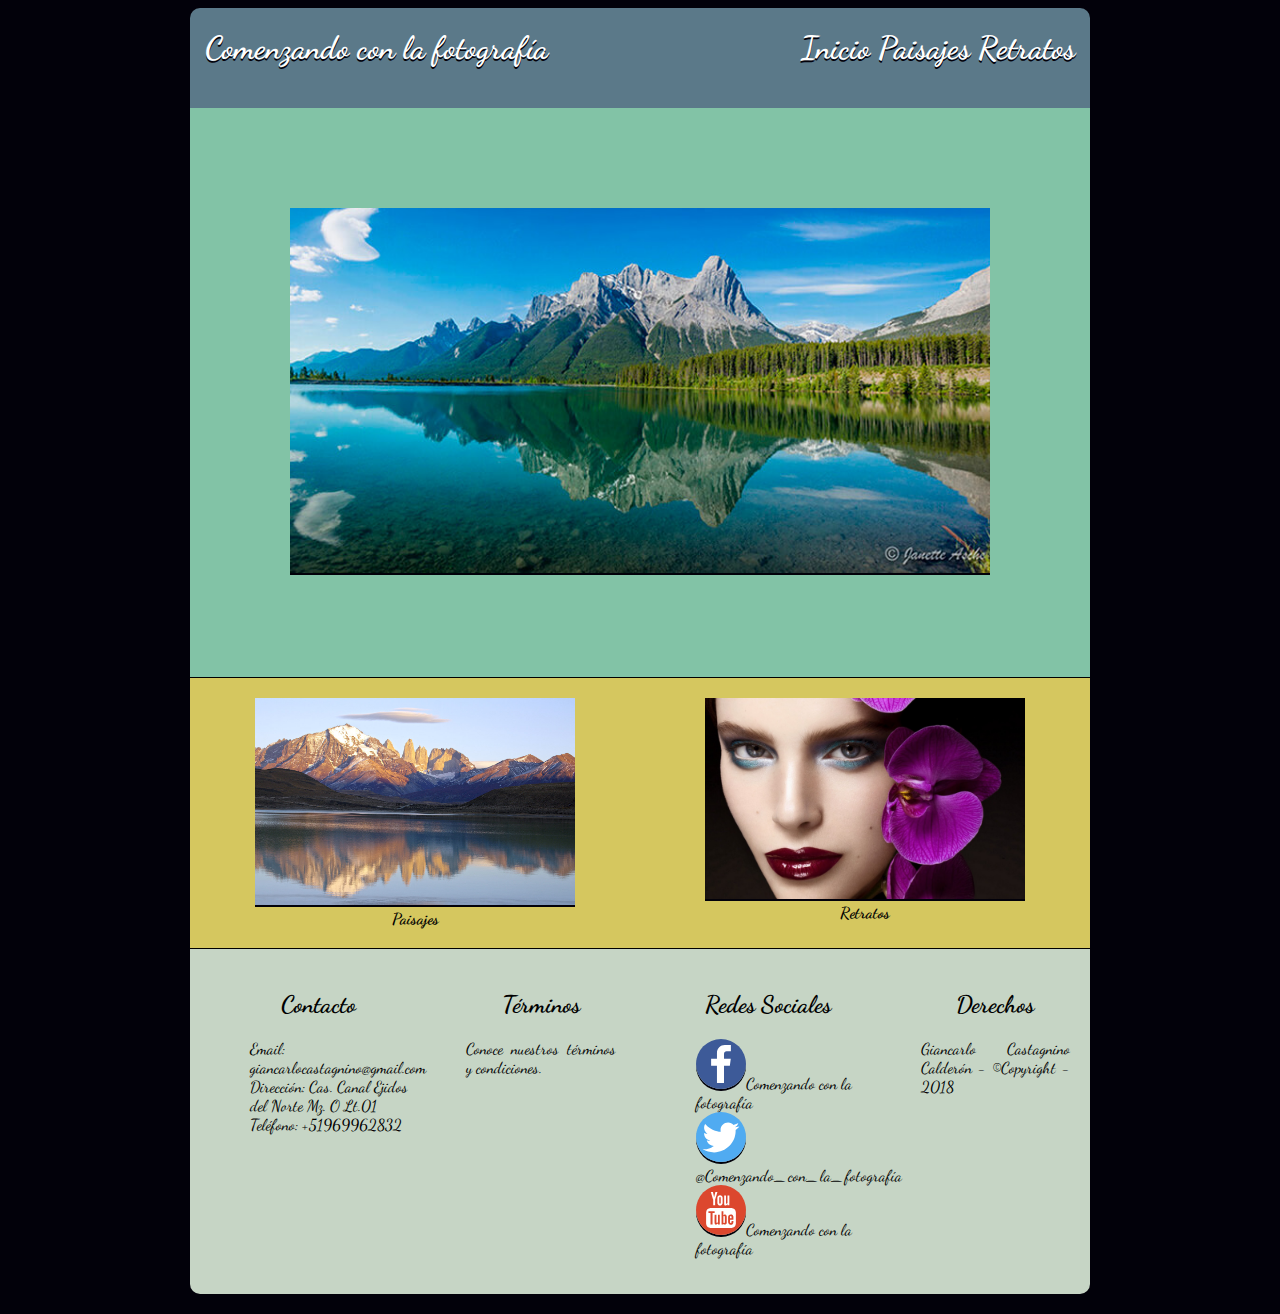
<file: CSS_EvaluacionFinal/index.html>
<!DOCTYPE html>
<html lang="en" dir="ltr">
  <head>
    <meta charset="utf-8">
    <meta name="viewport" content="initial-scale=1.0, width=device-width, user-scalable=no maximum-scale=1.0, minimum-scale=1.0">
    <title>Photo Begin</title>
    <link rel="stylesheet" href="css/estilos.css">
    <link href="https://fonts.googleapis.com/css?family=Dancing+Script" rel="stylesheet" type="text/css">
  </head>
  <body>
    <div id="contenido">
      <header>
       <h1 class="banner1">Comenzando con la fotografía</h1>
      <h1 class="banner2">
        <a href="../index.html">Inicio</a>
        <a href="html/paisajes.html">Paisajes</a>
        <a href="html/retratos.html">Retratos</a>
      </h1>
    </header>
    <section id="bloque">
      <section id="principal">
      <div class="fotoprincipal">
      <picture>
        <source media="(max-width:320px)" srcset="img/fotoprincipal.jpg">
        <source media="(max-width:768px)" srcset="img/fotoprincipal.jpg">
        <source media="(max-width:800px)" srcset="img/fotoprincipal.jpg">
        <source media="(min-width:900px)" srcset="img/fotoprincipal.jpg">
        <img src="img/fotoprincipal.jpg" width="720px">
      </picture>
    </div>
    </section>
    <section id="secundario">
      <div class="contenedor">
        <div class="paisaje">
      <picture>
        <source media="(max-width:320px)" srcset="img/paisaje.jpg">
        <source media="(max-width:768px)" srcset="img/paisaje.jpg">
        <source media="(max-width:800px)" srcset="img/paisaje.jpg">
        <source media="(min-width:900px)" srcset="img/paisaje.jpg">
        <img src="img/paisaje.jpg" width="320px">
        <figcaption><a href="html/paisajes.html"><strong>Paisajes</strong></a></figcaption>
      </picture>
    </div>
    <div class="retrato">
      <picture>
        <source media="(max-width:320px)" srcset="img/retrato.jpg">
        <source media="(max-width:768px)" srcset="img/retrato.jpg">
        <source media="(max-width:800px)" srcset="img/retrato.jpg">
        <source media="(min-width:900px)" srcset="img/retrato.jpg">
        <img src="img/retrato.jpg" width="320px">
        <figcaption><a href="html/retratos.html"><strong>Retratos</strong></a></figcaption>
      </picture>
    </div>
  </div>
    </section>
    </section>
    <footer id="bloque">
      <div class="contenedor">
      <div id="caja1">
        <h2>Contacto</h2>
          <ul>
            <li>Email: giancarlocastagnino@gmail.com</li>
            <li>Dirección: Cas. Canal Ejidos del Norte Mz. O Lt.01</li>
            <li>Teléfono: +51969962832</li>
          </ul>
      </div>
      <div id="caja2">
        <h2>Términos</h2>
         <p>Conoce nuestros términos y condiciones.</p>
      </div>
      <div id="caja3">
        <h2>Redes Sociales</h2>
          <ul>
            <li><a href="http://facebook.com"><img src="iconos/facebook.svg" alt="Facebook" width="50px" height="50px">Comenzando con la fotografía</a></li>
            <li><a href="http://twitter.com"><img src="iconos/twitter.svg" alt="Twitter" width="50px" height="50px">@Comenzando_con_la_fotografía</a></li>
            <li><a href="http://youtube.com"><img src="iconos/youtube.svg" alt="Youtube" width="50px" height="50px">Comenzando con la fotografía</a></li>
          </ul>
      </div>
      <div id="caja4">
        <h2>Derechos</h2>
        <p>Giancarlo Castagnino Calderón - ©Copyright - 2018</p>
      </div>
    </div>
    </footer>
    </div>
  </body>
</html>
</file>
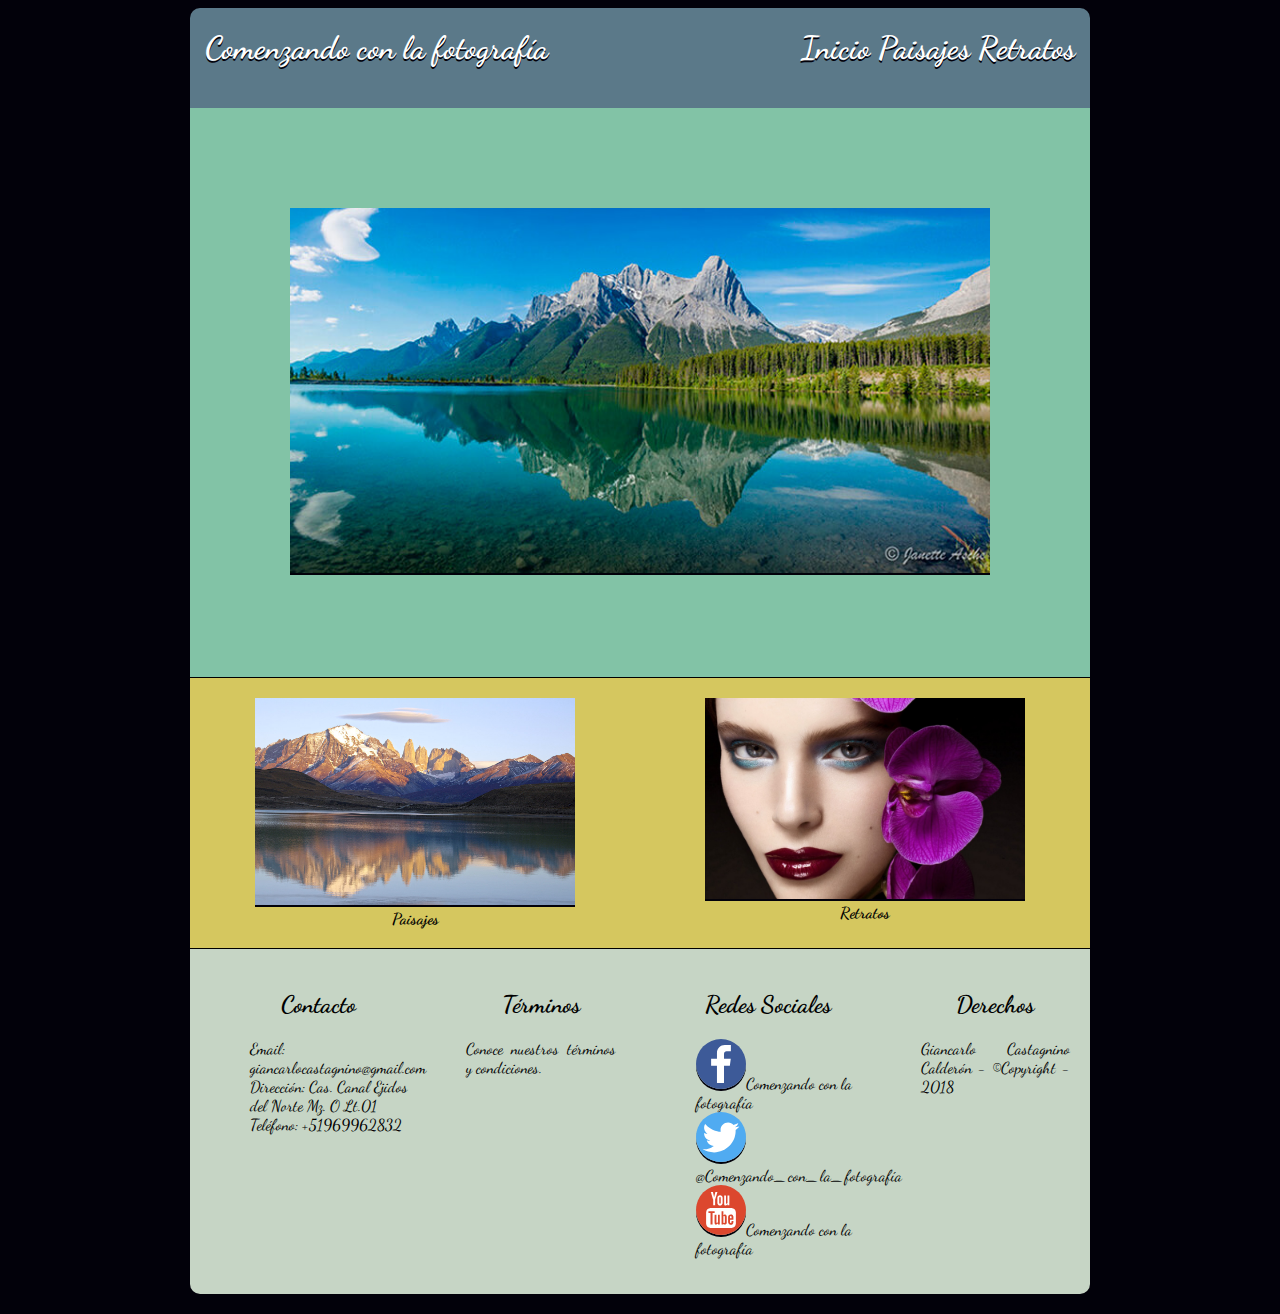
<file: CSS_EvaluacionFinal/html/index.html>
<!DOCTYPE html>
<html lang="en" dir="ltr">
  <head>
    <meta charset="utf-8">
    <meta name="viewport" content="initial-scale=1.0, width=device-width, user-scalable=no maximum-scale=1.0, minimum-scale=1.0">
    <title>Photo Begin</title>
    <link rel="stylesheet" href="css/estilos.css">
    <link href="https://fonts.googleapis.com/css?family=Dancing+Script" rel="stylesheet" type="text/css">
  </head>
  <body>
    <div id="contenido">
      <header>
       <h1 class="banner1">Comenzando con la fotografía</h1>
      <h1 class="banner2">
        <a href="../index.html">Inicio</a>
        <a href="../paisajes.html">Paisajes</a>
        <a href="../retratos.html">Retratos</a>
      </h1>
    </header>
    <section id="bloque">
      <section id="principal">
      <div class="fotoprincipal">
      <picture>
        <source media="(max-width:320px)" srcset="img/fotoprincipal.jpg">
        <source media="(max-width:768px)" srcset="img/fotoprincipal.jpg">
        <source media="(max-width:800px)" srcset="img/fotoprincipal.jpg">
        <source media="(min-width:900px)" srcset="img/fotoprincipal.jpg">
        <img src="img/fotoprincipal.jpg" width="720px">
      </picture>
    </div>
    </section>
    <section id="secundario">
      <div class="contenedor">
        <div class="paisaje">
      <picture>
        <source media="(max-width:320px)" srcset="img/paisaje.jpg">
        <source media="(max-width:768px)" srcset="img/paisaje.jpg">
        <source media="(max-width:800px)" srcset="img/paisaje.jpg">
        <source media="(min-width:900px)" srcset="img/paisaje.jpg">
        <img src="img/paisaje.jpg" width="320px">
        <figcaption><a href="html/paisajes.html"><strong>Paisajes</strong></a></figcaption>
      </picture>
    </div>
    <div class="retrato">
      <picture>
        <source media="(max-width:320px)" srcset="img/retrato.jpg">
        <source media="(max-width:768px)" srcset="img/retrato.jpg">
        <source media="(max-width:800px)" srcset="img/retrato.jpg">
        <source media="(min-width:900px)" srcset="img/retrato.jpg">
        <img src="img/retrato.jpg" width="320px">
        <figcaption><a href="html/retratos.html"><strong>Retratos</strong></a></figcaption>
      </picture>
    </div>
  </div>
    </section>
    </section>
    <footer id="bloque">
      <div class="contenedor">
      <div id="caja1">
        <h2>Contacto</h2>
          <ul>
            <li>Email: giancarlocastagnino@gmail.com</li>
            <li>Dirección: Cas. Canal Ejidos del Norte Mz. O Lt.01</li>
            <li>Teléfono: +51969962832</li>
          </ul>
      </div>
      <div id="caja2">
        <h2>Términos</h2>
         <p>Conoce nuestros términos y condiciones.</p>
      </div>
      <div id="caja3">
        <h2>Redes Sociales</h2>
          <ul>
            <li><a href="http://facebook.com"><img src="iconos/facebook.svg" alt="Facebook" width="50px" height="50px">Comenzando con la fotografía</a></li>
            <li><a href="http://twitter.com"><img src="iconos/twitter.svg" alt="Twitter" width="50px" height="50px">@Comenzando_con_la_fotografía</a></li>
            <li><a href="http://youtube.com"><img src="iconos/youtube.svg" alt="Youtube" width="50px" height="50px">Comenzando con la fotografía</a></li>
          </ul>
      </div>
      <div id="caja4">
        <h2>Derechos</h2>
        <p>Giancarlo Castagnino Calderón - ©Copyright - 2018</p>
      </div>
    </div>
    </footer>
    </div>
  </body>
</html>
</file>
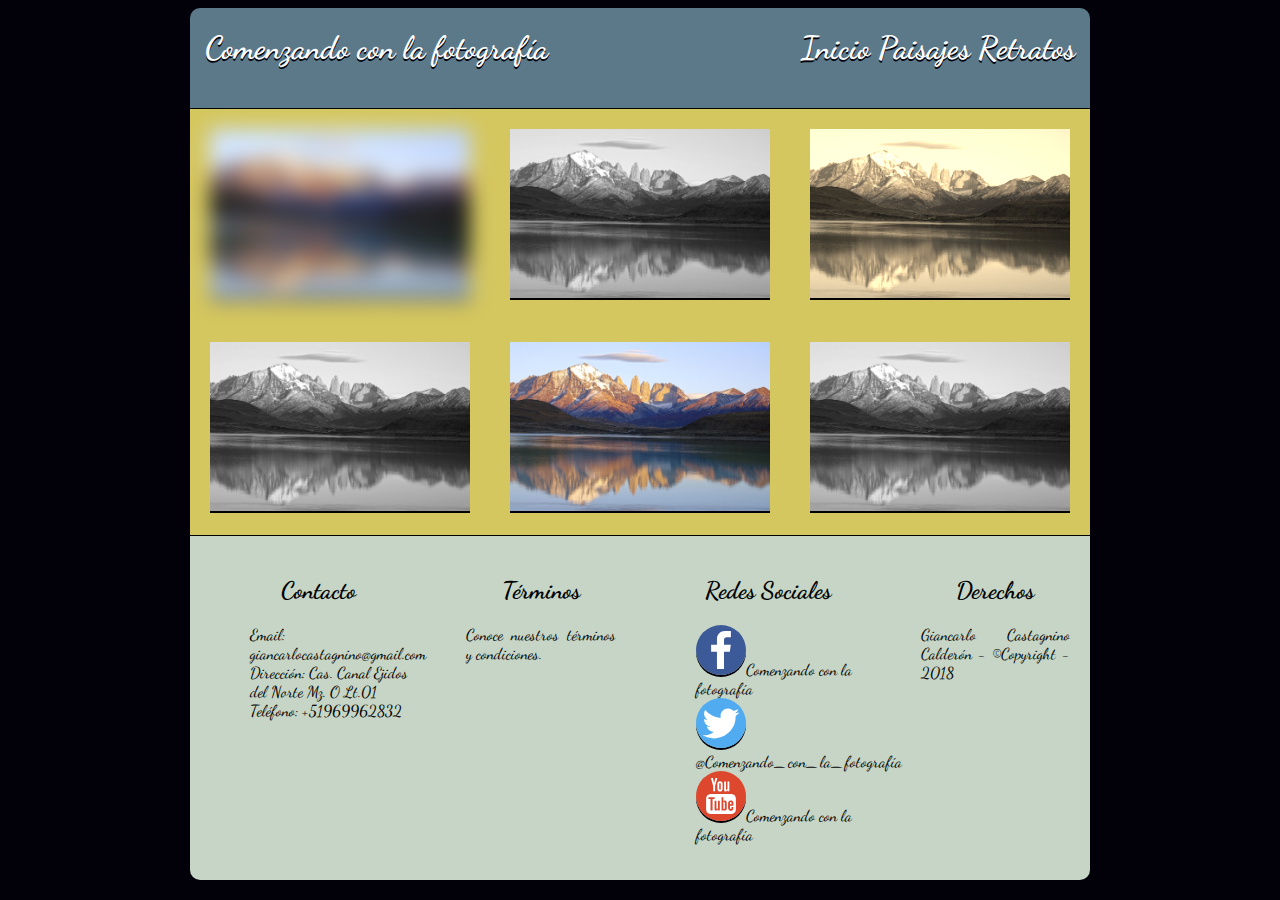
<file: CSS_EvaluacionFinal/paisajes.html>
<!DOCTYPE html>
<html lang="en" dir="ltr">
  <head>
    <meta charset="utf-8">
    <meta name="viewport" content="initial-scale=1.0, width=device-width, user-scalable=no maximum-scale=1.0, minimum-scale=1.0">
    <title>Photo Begin</title>
    <link rel="stylesheet" href="css/estilospaisajes.css">
    <link href="https://fonts.googleapis.com/css?family=Dancing+Script" rel="stylesheet" type="text/css">
  </head>
  <body>
    <div id="contenido">
      <header>
       <h1 class="banner1">Comenzando con la fotografía</h1>
      <h1 class="banner2">
        <a href="html/index.html">Inicio</a>
        <a href="html/paisajes.html">Paisajes</a>
        <a href="html/retratos.html">Retratos</a>
      </h1>
    </header>
    <section id="bloque">
    <section id="secundario">
      <div class="contenedor1">
        <div class="paisaje1">
      <picture class="imagen1">
        <source media="(max-width:320px)" srcset="img/paisaje.jpg">
        <source media="(max-width:768px)" srcset="img/paisaje.jpg">
        <source media="(max-width:800px)" srcset="img/paisaje.jpg">
        <source media="(min-width:900px)" srcset="img/paisaje.jpg">
        <img src="img/paisaje.jpg" width="320px">
            </picture>
    </div>
    <div class="paisaje2">
  <picture class="imagen2">
    <source media="(max-width:320px)" srcset="img/paisaje.jpg">
    <source media="(max-width:768px)" srcset="img/paisaje.jpg">
    <source media="(max-width:800px)" srcset="img/paisaje.jpg">
    <source media="(min-width:900px)" srcset="img/paisaje.jpg">
    <img src="img/paisaje.jpg" width="320px">
  </picture>
</div>
    <div class="paisaje3">
  <picture class="imagen3">
    <source media="(max-width:320px)" srcset="img/paisaje.jpg">
    <source media="(max-width:768px)" srcset="img/paisaje.jpg">
    <source media="(max-width:800px)" srcset="img/paisaje.jpg">
    <source media="(min-width:900px)" srcset="img/paisaje.jpg">
    <img src="img/paisaje.jpg" width="320px">
  </picture>
</div>
</div>
<div class="contenedor2">
   <div class="paisaje4">
  <picture class="imagen4">
    <source media="(max-width:320px)" srcset="img/paisaje.jpg">
    <source media="(max-width:768px)" srcset="img/paisaje.jpg">
    <source media="(max-width:800px)" srcset="img/paisaje.jpg">
    <source media="(min-width:900px)" srcset="img/paisaje.jpg">
    <img src="img/paisaje.jpg" width="320px">
  </picture>
</div>
  <div class="paisaje5">
  <picture class="imagen5">
    <source media="(max-width:320px)" srcset="img/paisaje.jpg">
    <source media="(max-width:768px)" srcset="img/paisaje.jpg">
    <source media="(max-width:800px)" srcset="img/paisaje.jpg">
    <source media="(min-width:900px)" srcset="img/paisaje.jpg">
    <img src="img/paisaje.jpg" width="320px">
  </picture>
</div>
<div class="paisaje6">
  <picture class="imagen6">
    <source media="(max-width:320px)" srcset="img/paisaje.jpg">
    <source media="(max-width:768px)" srcset="img/paisaje.jpg">
    <source media="(max-width:800px)" srcset="img/paisaje.jpg">
    <source media="(min-width:900px)" srcset="img/paisaje.jpg">
    <img src="img/paisaje.jpg" width="320px">
  </picture>
</div>
  </div>
    </section>
    </section>
    <footer id="bloque">
      <div class="contenedor">
      <div id="caja1">
        <h2>Contacto</h2>
          <ul>
            <li>Email: giancarlocastagnino@gmail.com</li>
            <li>Dirección: Cas. Canal Ejidos del Norte Mz. O Lt.01</li>
            <li>Teléfono: +51969962832</li>
          </ul>
      </div>
      <div id="caja2">
        <h2>Términos</h2>
         <p>Conoce nuestros términos y condiciones.</p>
      </div>
      <div id="caja3">
        <h2>Redes Sociales</h2>
          <ul>
            <li><a href="http://facebook.com"><img src="iconos/facebook.svg" alt="Facebook" width="50px" height="50px">Comenzando con la fotografía</a></li>
            <li><a href="http://twitter.com"><img src="iconos/twitter.svg" alt="Twitter" width="50px" height="50px">@Comenzando_con_la_fotografía</a></li>
            <li><a href="http://youtube.com"><img src="iconos/youtube.svg" alt="Youtube" width="50px" height="50px">Comenzando con la fotografía</a></li>
          </ul>
      </div>
      <div id="caja4">
        <h2>Derechos</h2>
        <p>Giancarlo Castagnino Calderón - ©Copyright - 2018</p>
      </div>
    </div>
    </footer>
    </div>
  </body>
</html>
</file>
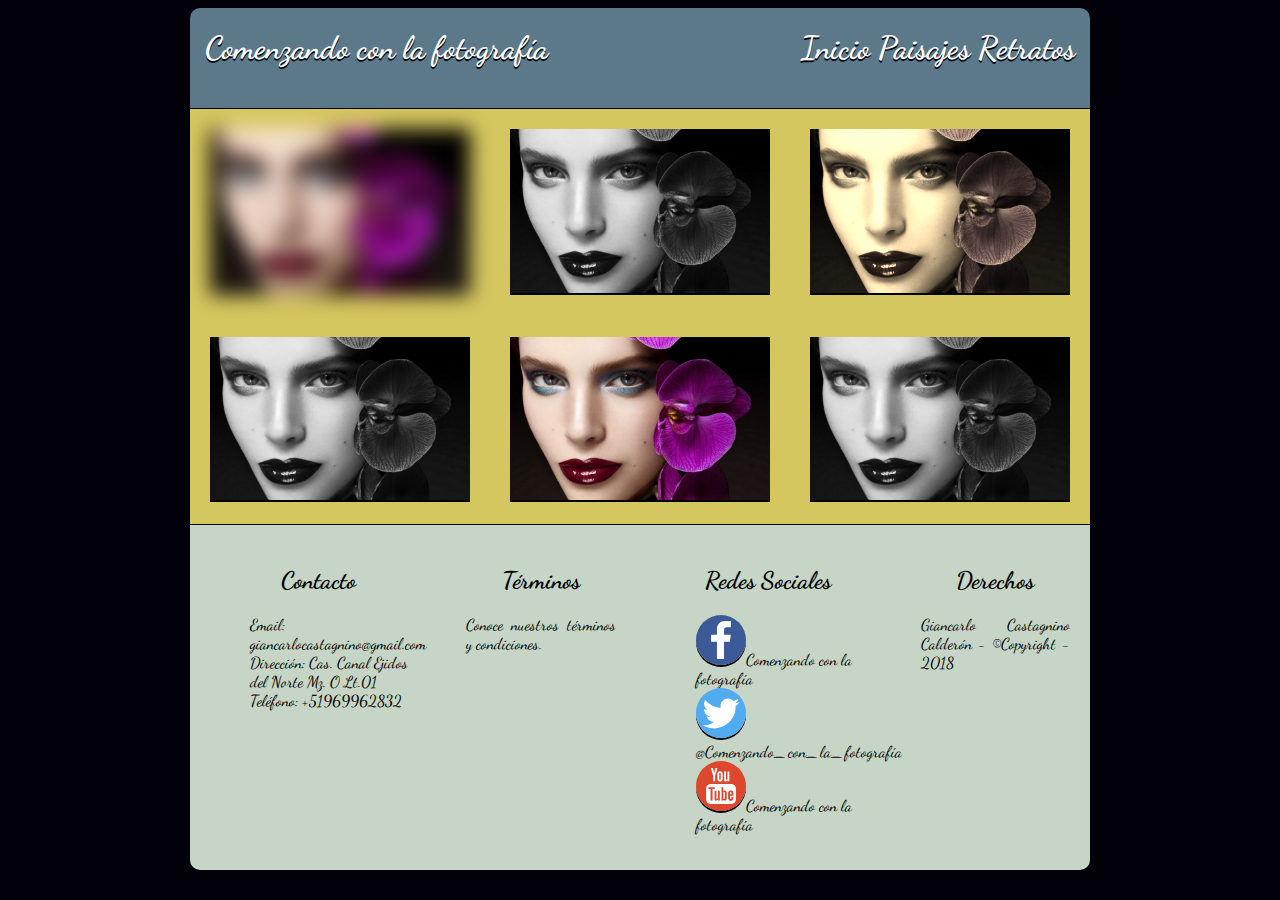
<file: CSS_EvaluacionFinal/retratos.html>
<!DOCTYPE html>
<html lang="en" dir="ltr">
  <head>
    <meta charset="utf-8">
    <meta name="viewport" content="initial-scale=1.0, width=device-width, user-scalable=no maximum-scale=1.0, minimum-scale=1.0">
    <title>Photo Begin</title>
    <link rel="stylesheet" href="css/estilosretratos.css">
    <link href="https://fonts.googleapis.com/css?family=Dancing+Script" rel="stylesheet" type="text/css">
  </head>
  <body>
    <div id="contenido">
      <header>
       <h1 class="banner1">Comenzando con la fotografía</h1>
      <h1 class="banner2">
        <a href="html/index.html">Inicio</a>
        <a href="html/paisajes.html">Paisajes</a>
        <a href="html/retratos.html">Retratos</a>
      </h1>
    </header>
    <section id="bloque">
    <section id="secundario">
      <div class="contenedor1">
    <div class="retrato1">
      <picture class="imagen1">
        <source media="(max-width:320px)" srcset="img/retrato.jpg">
        <source media="(max-width:768px)" srcset="img/retrato.jpg">
        <source media="(max-width:800px)" srcset="img/retrato.jpg">
        <source media="(min-width:900px)" srcset="img/retrato.jpg">
        <img src="img/retrato.jpg" width="320px">
      </picture>
    </div>
    <div class="retrato2">
      <picture class="imagen2">
        <source media="(max-width:320px)" srcset="img/retrato.jpg">
        <source media="(max-width:768px)" srcset="img/retrato.jpg">
        <source media="(max-width:800px)" srcset="img/retrato.jpg">
        <source media="(min-width:900px)" srcset="img/retrato.jpg">
        <img src="img/retrato.jpg" width="320px">
      </picture>
    </div>
    <div class="retrato3">
      <picture class="imagen3">
        <source media="(max-width:320px)" srcset="img/retrato.jpg">
        <source media="(max-width:768px)" srcset="img/retrato.jpg">
        <source media="(max-width:800px)" srcset="img/retrato.jpg">
        <source media="(min-width:900px)" srcset="img/retrato.jpg">
        <img src="img/retrato.jpg" width="320px">
      </picture>
    </div>
  </div>
  <div class="contenedor2">
    <div class="retrato4">
      <picture class="imagen4">
        <source media="(max-width:320px)" srcset="img/retrato.jpg">
        <source media="(max-width:768px)" srcset="img/retrato.jpg">
        <source media="(max-width:800px)" srcset="img/retrato.jpg">
        <source media="(min-width:900px)" srcset="img/retrato.jpg">
        <img src="img/retrato.jpg" width="320px">
      </picture>
    </div>
    <div class="retrato5">
      <picture class="imagen5">
        <source media="(max-width:320px)" srcset="img/retrato.jpg">
        <source media="(max-width:768px)" srcset="img/retrato.jpg">
        <source media="(max-width:800px)" srcset="img/retrato.jpg">
        <source media="(min-width:900px)" srcset="img/retrato.jpg">
        <img src="img/retrato.jpg" width="320px">
      </picture>
    </div>
    <div class="retrato6">
      <picture class="imagen6">
        <source media="(max-width:320px)" srcset="img/retrato.jpg">
        <source media="(max-width:768px)" srcset="img/retrato.jpg">
        <source media="(max-width:800px)" srcset="img/retrato.jpg">
        <source media="(min-width:900px)" srcset="img/retrato.jpg">
        <img src="img/retrato.jpg" width="320px">
      </picture>
    </div>
  </div>
    </section>
    </section>
    <footer id="bloque">
      <div class="contenedor">
      <div id="caja1">
        <h2>Contacto</h2>
          <ul>
            <li>Email: giancarlocastagnino@gmail.com</li>
            <li>Dirección: Cas. Canal Ejidos del Norte Mz. O Lt.01</li>
            <li>Teléfono: +51969962832</li>
          </ul>
      </div>
      <div id="caja2">
        <h2>Términos</h2>
         <p>Conoce nuestros términos y condiciones.</p>
      </div>
      <div id="caja3">
        <h2>Redes Sociales</h2>
          <ul>
            <li><a href="http://facebook.com"><img src="iconos/facebook.svg" alt="Facebook" width="50px" height="50px">Comenzando con la fotografía</a></li>
            <li><a href="http://twitter.com"><img src="iconos/twitter.svg" alt="Twitter" width="50px" height="50px">@Comenzando_con_la_fotografía</a></li>
            <li><a href="http://youtube.com"><img src="iconos/youtube.svg" alt="Youtube" width="50px" height="50px">Comenzando con la fotografía</a></li>
          </ul>
      </div>
      <div id="caja4">
        <h2>Derechos</h2>
        <p>Giancarlo Castagnino Calderón - ©Copyright - 2018</p>
      </div>
    </div>
    </footer>
    </div>
  </body>
</html>
</file>
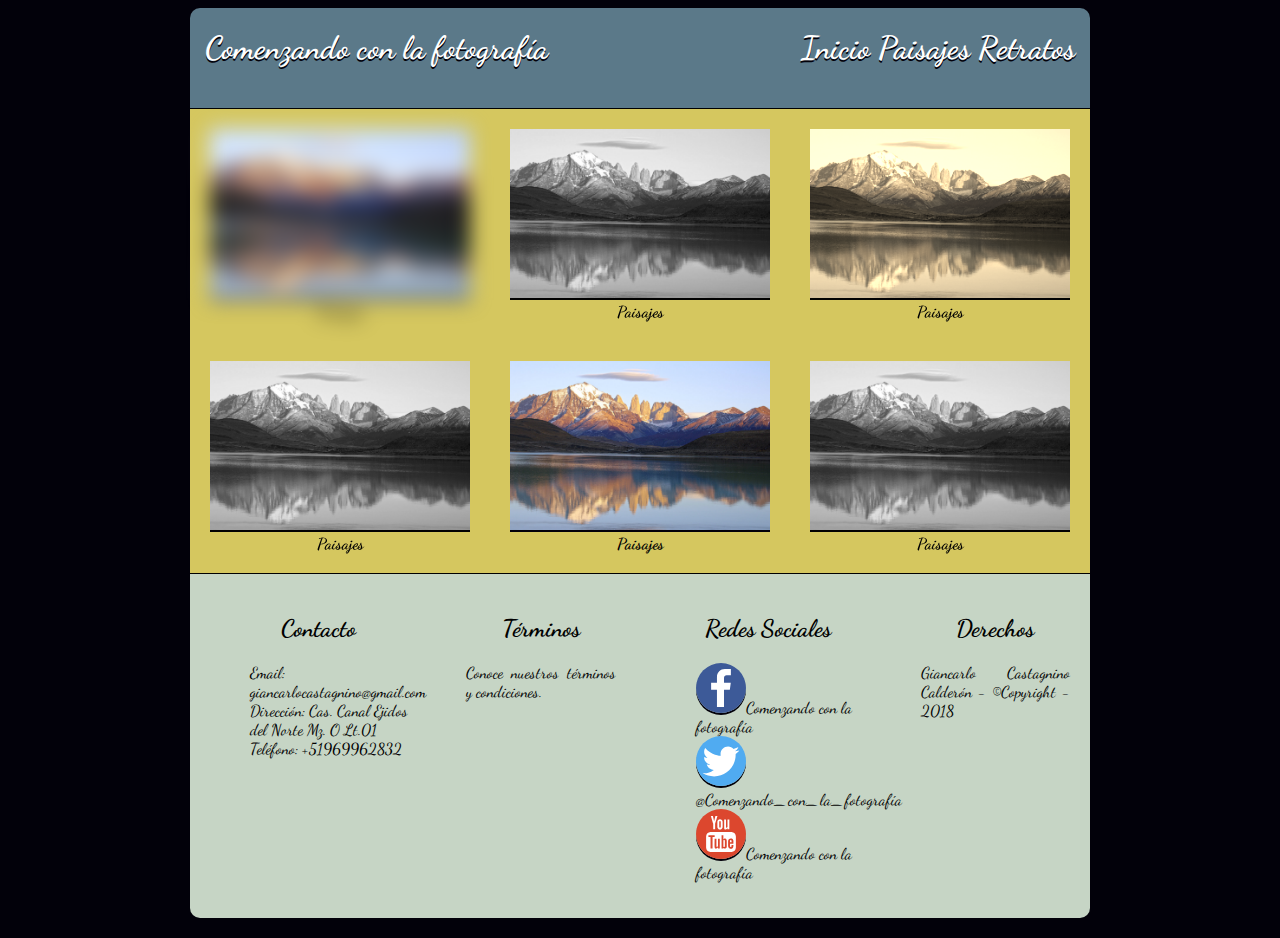
<file: CSS_EvaluacionFinal/html/paisajes.html>
<!DOCTYPE html>
<html lang="en" dir="ltr">
  <head>
    <meta charset="utf-8">
    <meta name="viewport" content="initial-scale=1.0, width=device-width, user-scalable=no maximum-scale=1.0, minimum-scale=1.0">
    <title>Photo Begin</title>
    <link rel="stylesheet" href="css/estilospaisajes.css">
    <link href="https://fonts.googleapis.com/css?family=Dancing+Script" rel="stylesheet" type="text/css">
  </head>
  <body>
    <div id="contenido">
      <header>
       <h1 class="banner1">Comenzando con la fotografía</h1>
      <h1 class="banner2">
        <a href="../index.html">Inicio</a>
        <a href="html/paisajes.html">Paisajes</a>
        <a href="../retratos.html">Retratos</a>
      </h1>
    </header>
    <section id="bloque">
    <section id="secundario">
      <div class="contenedor1">
        <div class="paisaje1">
      <picture class="imagen1">
        <source media="(max-width:320px)" srcset="img/paisaje.jpg">
        <source media="(max-width:768px)" srcset="img/paisaje.jpg">
        <source media="(max-width:800px)" srcset="img/paisaje.jpg">
        <source media="(min-width:900px)" srcset="img/paisaje.jpg">
        <img src="img/paisaje.jpg" width="320px">
        <figcaption><a href="html/paisajes.html"><strong>Paisajes</strong></a></figcaption>
      </picture>
    </div>
    <div class="paisaje2">
  <picture class="imagen2">
    <source media="(max-width:320px)" srcset="img/paisaje.jpg">
    <source media="(max-width:768px)" srcset="img/paisaje.jpg">
    <source media="(max-width:800px)" srcset="img/paisaje.jpg">
    <source media="(min-width:900px)" srcset="img/paisaje.jpg">
    <img src="img/paisaje.jpg" width="320px">
    <figcaption><a href="html/paisajes.html"><strong>Paisajes</strong></a></figcaption>
  </picture>
</div>
<div class="paisaje3">
<picture class="imagen3">
<source media="(max-width:320px)" srcset="img/paisaje.jpg">
<source media="(max-width:768px)" srcset="img/paisaje.jpg">
<source media="(max-width:800px)" srcset="img/paisaje.jpg">
<source media="(min-width:900px)" srcset="img/paisaje.jpg">
<img src="img/paisaje.jpg" width="320px">
<figcaption><a href="html/paisajes.html"><strong>Paisajes</strong></a></figcaption>
</picture>
</div>
  </div>
  <div class="contenedor2">
    <div class="paisaje4">
  <picture class="imagen4">
    <source media="(max-width:320px)" srcset="img/paisaje.jpg">
    <source media="(max-width:768px)" srcset="img/paisaje.jpg">
    <source media="(max-width:800px)" srcset="img/paisaje.jpg">
    <source media="(min-width:900px)" srcset="img/paisaje.jpg">
    <img src="img/paisaje.jpg" width="320px">
    <figcaption><a href="html/paisajes.html"><strong>Paisajes</strong></a></figcaption>
  </picture>
</div>
<div class="paisaje5">
<picture class="imagen5">
<source media="(max-width:320px)" srcset="img/paisaje.jpg">
<source media="(max-width:768px)" srcset="img/paisaje.jpg">
<source media="(max-width:800px)" srcset="img/paisaje.jpg">
<source media="(min-width:900px)" srcset="img/paisaje.jpg">
<img src="img/paisaje.jpg" width="320px">
<figcaption><a href="html/paisajes.html"><strong>Paisajes</strong></a></figcaption>
</picture>
</div>
<div class="paisaje6">
<picture class="imagen6">
<source media="(max-width:320px)" srcset="img/paisaje.jpg">
<source media="(max-width:768px)" srcset="img/paisaje.jpg">
<source media="(max-width:800px)" srcset="img/paisaje.jpg">
<source media="(min-width:900px)" srcset="img/paisaje.jpg">
<img src="img/paisaje.jpg" width="320px">
<figcaption><a href="html/paisajes.html"><strong>Paisajes</strong></a></figcaption>
</picture>
</div>
  </div>
    </section>
    </section>
    <footer id="bloque">
      <div class="contenedor">
      <div id="caja1">
        <h2>Contacto</h2>
          <ul>
            <li>Email: giancarlocastagnino@gmail.com</li>
            <li>Dirección: Cas. Canal Ejidos del Norte Mz. O Lt.01</li>
            <li>Teléfono: +51969962832</li>
          </ul>
      </div>
      <div id="caja2">
        <h2>Términos</h2>
         <p>Conoce nuestros términos y condiciones.</p>
      </div>
      <div id="caja3">
        <h2>Redes Sociales</h2>
          <ul>
            <li><a href="http://facebook.com"><img src="iconos/facebook.svg" alt="Facebook" width="50px" height="50px">Comenzando con la fotografía</a></li>
            <li><a href="http://twitter.com"><img src="iconos/twitter.svg" alt="Twitter" width="50px" height="50px">@Comenzando_con_la_fotografía</a></li>
            <li><a href="http://youtube.com"><img src="iconos/youtube.svg" alt="Youtube" width="50px" height="50px">Comenzando con la fotografía</a></li>
          </ul>
      </div>
      <div id="caja4">
        <h2>Derechos</h2>
        <p>Giancarlo Castagnino Calderón - ©Copyright - 2018</p>
      </div>
    </div>
    </footer>
    </div>
  </body>
</html>
</file>
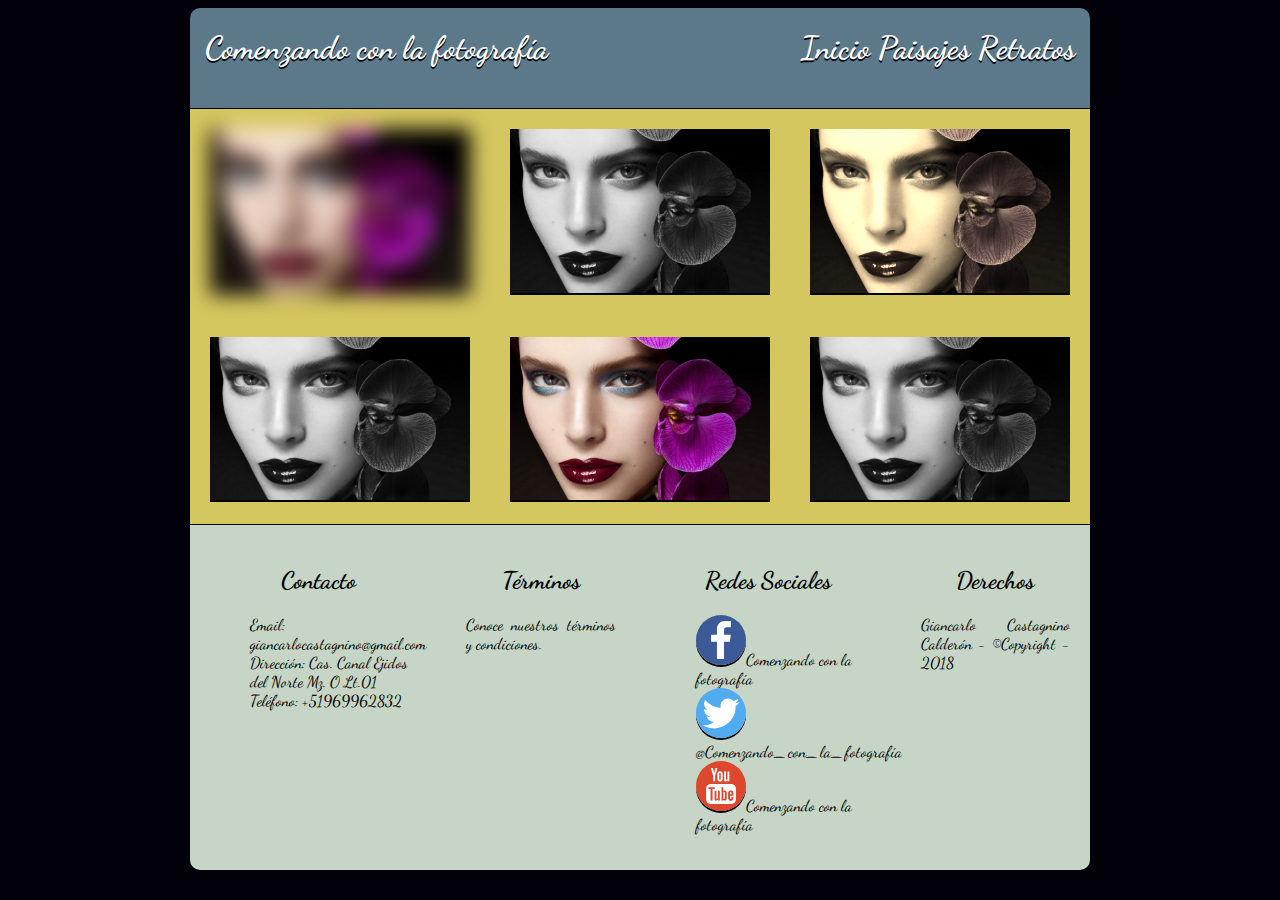
<file: CSS_EvaluacionFinal/html/retratos.html>
<!DOCTYPE html>
<html lang="en" dir="ltr">
  <head>
    <meta charset="utf-8">
    <meta name="viewport" content="initial-scale=1.0, width=device-width, user-scalable=no maximum-scale=1.0, minimum-scale=1.0">
    <title>Photo Begin</title>
    <link rel="stylesheet" href="css/estilosretratos.css">
    <link href="https://fonts.googleapis.com/css?family=Dancing+Script" rel="stylesheet" type="text/css">
  </head>
  <body>
    <div id="contenido">
      <header>
       <h1 class="banner1">Comenzando con la fotografía</h1>
      <h1 class="banner2">
        <a href="../index.html">Inicio</a>
        <a href="../paisajes.html">Paisajes</a>
        <a href="html/retratos.html">Retratos</a>
      </h1>
    </header>
    <section id="bloque">
    <section id="secundario">
      <div class="contenedor1">
    <div class="retrato1">
      <picture class="imagen1">
        <source media="(max-width:320px)" srcset="img/retrato.jpg">
        <source media="(max-width:768px)" srcset="img/retrato.jpg">
        <source media="(max-width:800px)" srcset="img/retrato.jpg">
        <source media="(min-width:900px)" srcset="img/retrato.jpg">
        <img src="img/retrato.jpg" width="320px">
      </picture>
    </div>
    <div class="retrato2">
      <picture class="imagen2">
        <source media="(max-width:320px)" srcset="img/retrato.jpg">
        <source media="(max-width:768px)" srcset="img/retrato.jpg">
        <source media="(max-width:800px)" srcset="img/retrato.jpg">
        <source media="(min-width:900px)" srcset="img/retrato.jpg">
        <img src="img/retrato.jpg" width="320px">
      </picture>
    </div>
    <div class="retrato3">
      <picture class="imagen3">
        <source media="(max-width:320px)" srcset="img/retrato.jpg">
        <source media="(max-width:768px)" srcset="img/retrato.jpg">
        <source media="(max-width:800px)" srcset="img/retrato.jpg">
        <source media="(min-width:900px)" srcset="img/retrato.jpg">
        <img src="img/retrato.jpg" width="320px">
      </picture>
    </div>
  </div>
  <div class="contenedor2">
    <div class="retrato4">
      <picture class="imagen4">
        <source media="(max-width:320px)" srcset="img/retrato.jpg">
        <source media="(max-width:768px)" srcset="img/retrato.jpg">
        <source media="(max-width:800px)" srcset="img/retrato.jpg">
        <source media="(min-width:900px)" srcset="img/retrato.jpg">
        <img src="img/retrato.jpg" width="320px">
      </picture>
    </div>
    <div class="retrato5">
      <picture class="imagen5">
        <source media="(max-width:320px)" srcset="img/retrato.jpg">
        <source media="(max-width:768px)" srcset="img/retrato.jpg">
        <source media="(max-width:800px)" srcset="img/retrato.jpg">
        <source media="(min-width:900px)" srcset="img/retrato.jpg">
        <img src="img/retrato.jpg" width="320px">
      </picture>
    </div>
    <div class="retrato6">
      <picture class="imagen6">
        <source media="(max-width:320px)" srcset="img/retrato.jpg">
        <source media="(max-width:768px)" srcset="img/retrato.jpg">
        <source media="(max-width:800px)" srcset="img/retrato.jpg">
        <source media="(min-width:900px)" srcset="img/retrato.jpg">
        <img src="img/retrato.jpg" width="320px">
      </picture>
    </div>
  </div>
    </section>
    </section>
    <footer id="bloque">
      <div class="contenedor">
      <div id="caja1">
        <h2>Contacto</h2>
          <ul>
            <li>Email: giancarlocastagnino@gmail.com</li>
            <li>Dirección: Cas. Canal Ejidos del Norte Mz. O Lt.01</li>
            <li>Teléfono: +51969962832</li>
          </ul>
      </div>
      <div id="caja2">
        <h2>Términos</h2>
         <p>Conoce nuestros términos y condiciones.</p>
      </div>
      <div id="caja3">
        <h2>Redes Sociales</h2>
          <ul>
            <li><a href="http://facebook.com"><img src="iconos/facebook.svg" alt="Facebook" width="50px" height="50px">Comenzando con la fotografía</a></li>
            <li><a href="http://twitter.com"><img src="iconos/twitter.svg" alt="Twitter" width="50px" height="50px">@Comenzando_con_la_fotografía</a></li>
            <li><a href="http://youtube.com"><img src="iconos/youtube.svg" alt="Youtube" width="50px" height="50px">Comenzando con la fotografía</a></li>
          </ul>
      </div>
      <div id="caja4">
        <h2>Derechos</h2>
        <p>Giancarlo Castagnino Calderón - ©Copyright - 2018</p>
      </div>
    </div>
    </footer>
    </div>
  </body>
</html>
</file>
<file: CSS_EvaluacionFinal/css/estilos.css>
body{
  font-family: Dancing Script;
  background-color: #02010a;
}
img{
  max-width: 100%;
  height: auto;
  box-shadow: 0px 2px 0px #02010a;

}
#contenido{
  width:80%;
  max-width: 900px;
  margin: 0 auto;
}
header{
  background-color: #5b7989;
  color: white;
  text-shadow: 0px 2px 0px #02010a;
  border-radius: 10px 10px 0px 0px;
  height: 100px;
  animation-duration: 1s;
  animation-name: slidein;
}
@keyframes slidein {
  0%{
    margin-top: 150%;
  }
  60%{
    margin-top: -5%;
  }
  100%{
    margin-top: 0%;
  }
}
h1[class^='banner']{
  display: inline-block;
}
.banner1{
  margin-left: 15px;
}
.banner2{
  float: right;
  margin-right: 15px;
}
header a{
  color: white;
}
a{
  text-decoration: none;
  color: black;
}
#bloque{
  display: flex;
  flex-direction: column;
}

#principal{
  padding: 100px;
  width: 100%;
  background-color:  #82c3a6;
  box-sizing: border-box;
}
#secundario{
  background-color: #d5c75f;
  border-top: 1px solid;
  border-bottom: 1px solid;
}
.contenedor{
  display: flex;
  flex-direction: row;
}
#secundario .contenedor > div{
  text-align: center;
  padding: 10px;
  margin: 10px;
  width: 50%;
}
.paisaje:hover{
  transform: rotate(10deg);
  box-shadow: 0px 2px 0px #82c3a6;
  border: 2px;
}
.retrato:hover{
  transform: translate(20px, -5px);
  box-shadow: 0px 2px 0px #82c3a6;
  border: 2px;
}
footer{
  padding-top: 1px;
  margin-bottom: 20px;
  border-radius: 0px 0px 10px 10px;
  background-color: #C6d5c5;
}
ul li{
  list-style-type: none;
}
footer .contenedor > div{
  padding: 10px;
  margin: 10px;
  width: 25%;
}
img[src$='svg']{
  border-radius: 50px;
}
p{
  text-align: justify;
}
h2{
  text-align: center;
}
a:hover{
  color: white;
}
@media (max-width:320px) {
  #contenido{
    width: 100%;
    margin: 0 auto;
  }
  .banner1{
    font-size: 2em;
  }
  .banner2{
    font-size: 1em;
  }
  .banner1, .banner2{
    width: 100%;
    margin: 0 auto;
  }
  header{
    width: 100%;
  }
  h1{
    width: 100%;
    text-align: center;
    font-size: 100%;
  }
  .contenedor{
  display: flex;
  flex-direction: column;
  }
  #caja1, #caja2, #caja3, #caja4{
  width: 100%;
  text-align: center;

  }
  ul{
  margin-right: 50px;
  text-align: left;
  }
  p{
  text-align: center;
  }
  #secundario .contenedor > div{
  text-align: center;
  padding: 10px;
  margin: 10px;
  width: 90%;
  }
  #principal{
  padding: 10px;
  }
  #caja4 p{
    margin-right: 30px;
  }
}
@media (min-width:321px) and (max-width:900px) {
  #contenido{
    width: 100%;
    margin: 0 auto;
  }
  .banner1{
    font-size: 2em;
  }
  .banner2{
    font-size: 1em;
  }
  .banner1, .banner2{
    width: 100%;
    margin: 0 auto;
  }
  header{
    width: 100%;
  }
  h1{
    width: 100%;
    text-align: center;
    font-size: 100%;
  }
  .contenedor{
  display: flex;
  flex-direction: column;
  }
  #caja1, #caja2, #caja3, #caja4{
  width: 100%;
  text-align: center;

  }
  ul{
  margin-right: 50px;
  text-align: left;
  }
  p{
  text-align: center;
  }
  #secundario .contenedor > div{
  text-align: center;
  padding: 10px;
  margin: 10px;
  width: 90%;
  }
  #principal{
  padding: 10px;
  }
  #caja4 p{
    margin-right: 30px;
  }
}
</file>
<file: CSS_EvaluacionFinal/html/css/estilos.css>
body{
  font-family: Dancing Script;
  background-color: #02010a;
}
img{
  max-width: 100%;
  height: auto;
  box-shadow: 0px 2px 0px #02010a;

}
#contenido{
  width:80%;
  max-width: 900px;
  margin: 0 auto;
}
header{
  background-color: #5b7989;
  color: white;
  text-shadow: 0px 2px 0px #02010a;
  border-radius: 10px 10px 0px 0px;
  height: 100px;
  animation-duration: 1s;
  animation-name: slidein;
}
@keyframes slidein {
  0%{
    margin-top: 150%;
  }
  60%{
    margin-top: -5%;
  }
  100%{
    margin-top: 0%;
  }
}
h1[class^='banner']{
  display: inline-block;
}
.banner1{
  margin-left: 15px;
}
.banner2{
  float: right;
  margin-right: 15px;
}
header a{
  color: white;
}
a{
  text-decoration: none;
  color: black;
}
#bloque{
  display: flex;
  flex-direction: column;
}

#principal{
  padding: 100px;
  width: 100%;
  background-color:  #82c3a6;
  box-sizing: border-box;
}
#secundario{
  background-color: #d5c75f;
  border-top: 1px solid;
  border-bottom: 1px solid;
}
.contenedor{
  display: flex;
  flex-direction: row;
}
#secundario .contenedor > div{
  text-align: center;
  padding: 10px;
  margin: 10px;
  width: 50%;
}
.paisaje:hover{
  transform: rotate(10deg);
  box-shadow: 0px 2px 0px #82c3a6;
  border: 2px;
}
.retrato:hover{
  transform: translate(20px, -5px);
  box-shadow: 0px 2px 0px #82c3a6;
  border: 2px;
}
footer{
  padding-top: 1px;
  margin-bottom: 20px;
  border-radius: 0px 0px 10px 10px;
  background-color: #C6d5c5;
}
ul li{
  list-style-type: none;
}
footer .contenedor > div{
  padding: 10px;
  margin: 10px;
  width: 25%;
}
img[src$='svg']{
  border-radius: 50px;
}
p{
  text-align: justify;
}
h2{
  text-align: center;
}
a:hover{
  color: white;
}
@media (max-width:320px) {
  #contenido{
    width: 100%;
    margin: 0 auto;
  }
  .banner1{
    font-size: 2em;
  }
  .banner2{
    font-size: 1em;
  }
  .banner1, .banner2{
    width: 100%;
    margin: 0 auto;
  }
  header{
    width: 100%;
  }
  h1{
    width: 100%;
    text-align: center;
    font-size: 100%;
  }
  .contenedor{
  display: flex;
  flex-direction: column;
  }
  #caja1, #caja2, #caja3, #caja4{
  width: 100%;
  text-align: center;

  }
  ul{
  margin-right: 50px;
  text-align: left;
  }
  p{
  text-align: center;
  }
  #secundario .contenedor > div{
  text-align: center;
  padding: 10px;
  margin: 10px;
  width: 90%;
  }
  #principal{
  padding: 10px;
  }
  #caja4 p{
    margin-right: 30px;
  }
}
@media (min-width:321px) and (max-width:900px) {
  #contenido{
    width: 100%;
    margin: 0 auto;
  }
  .banner1{
    font-size: 2em;
  }
  .banner2{
    font-size: 1em;
  }
  .banner1, .banner2{
    width: 100%;
    margin: 0 auto;
  }
  header{
    width: 100%;
  }
  h1{
    width: 100%;
    text-align: center;
    font-size: 100%;
  }
  .contenedor{
  display: flex;
  flex-direction: column;
  }
  #caja1, #caja2, #caja3, #caja4{
  width: 100%;
  text-align: center;

  }
  ul{
  margin-right: 50px;
  text-align: left;
  }
  p{
  text-align: center;
  }
  #secundario .contenedor > div{
  text-align: center;
  padding: 10px;
  margin: 10px;
  width: 90%;
  }
  #principal{
  padding: 10px;
  }
  #caja4 p{
    margin-right: 30px;
  }
}
</file>
<file: CSS_EvaluacionFinal/css/estilospaisajes.css>
body{
  font-family: Dancing Script;
  background-color: #02010a;
}
img{
  max-width: 100%;
  height: auto;
  box-shadow: 0px 2px 0px #02010a;

}
#contenido{
  width:80%;
  max-width: 900px;
  margin: 0 auto;
}
header{
  background-color: #5b7989;
  color: white;
  text-shadow: 0px 2px 0px #02010a;
  border-radius: 10px 10px 0px 0px;
  height: 100px;
  animation-duration: 1s;
  animation-name: slidein;
}
@keyframes slidein {
  0%{
    margin-top: 150%;
  }
  60%{
    margin-top: -5%;
  }
  100%{
    margin-top: 0%;
  }
}
h1[class^='banner']{
  display: inline-block;
}
.banner1{
  margin-left: 15px;
}
.banner2{
  float: right;
  margin-right: 15px;
}
header a{
  color: white;
}
a{
  text-decoration: none;
  color: black;
}
#bloque{
  display: flex;
  flex-direction: column;
}

#principal{
  padding: 100px;
  width: 100%;
  background-color:  #82c3a6;
  box-sizing: border-box;
}
#secundario{
  background-color: #d5c75f;
  border-top: 1px solid;
  border-bottom: 1px solid;
}

.contenedor{
  display: flex;
  flex-direction: row;
}
.contenedor1{
  display: flex;
  flex-direction: row;
}
#secundario .contenedor1 > div{
  text-align: center;
  padding: 10px;
  margin: 10px;
  width: 33.3%;
}
.contenedor2{
  display: flex;
  flex-direction: row;
}
#secundario .contenedor2 > div{
  text-align: center;
  padding: 10px;
  margin: 10px;
  width: 33.3%;
}
.imagen1{
  -webkit-filter:blur (10px);
  filter: blur(10px);
}
.imagen2, .imagen4, .imagen6{
  -webkit-filter:grayscale(100%);
  filter: grayscale(100%);
}
.imagen3{
  -webkit-filter:sepia(90%);
  filter: sepia(90%);
}
footer{
  padding-top: 1px;
  margin-bottom: 20px;
  border-radius: 0px 0px 10px 10px;
  background-color: #C6d5c5;
}
ul li{
  list-style-type: none;
}
footer .contenedor > div{
  padding: 10px;
  margin: 10px;
  width: 25%;
}
img[src$='svg']{
  border-radius: 50px;
}
p{
  text-align: justify;
}
h2{
  text-align: center;
}
a:hover{
  color: white;
}
@media (max-width:320px) {
  #contenido{
    width: 100%;
    margin: 0 auto;
  }
  .banner1{
    font-size: 2em;
  }
  .banner2{
    font-size: 1em;
  }
  .banner1, .banner2{
    width: 100%;
    margin: 0 auto;
  }
  header{
    width: 100%;
  }
  h1{
    width: 100%;
    text-align: center;
    font-size: 100%;
  }
  .contenedor{
  display: flex;
  flex-direction: column;
  }
  #caja1, #caja2, #caja3, #caja4{
  width: 100%;
  text-align: center;

  }
  ul{
  margin-right: 50px;
  text-align: left;
  }
  p{
  text-align: center;
  }
  #secundario .contenedor > div{
  text-align: center;
  padding: 10px;
  margin: 10px;
  width: 90%;
  }
  #principal{
  padding: 10px;
  }
  #caja4 p{
    margin-right: 30px;
  }
}
@media (min-width:321px) and (max-width:900px) {
  #contenido{
    width: 100%;
    margin: 0 auto;
  }
  .banner1{
    font-size: 2em;
  }
  .banner2{
    font-size: 1em;
  }
  .banner1, .banner2{
    width: 100%;
    margin: 0 auto;
  }
  header{
    width: 100%;
  }
  h1{
    width: 100%;
    text-align: center;
    font-size: 100%;
  }
  .contenedor{
  display: flex;
  flex-direction: column;
  }
  #caja1, #caja2, #caja3, #caja4{
  width: 100%;
  text-align: center;

  }
  ul{
  margin-right: 50px;
  text-align: left;
  }
  p{
  text-align: center;
  }
  #secundario .contenedor > div{
  text-align: center;
  padding: 10px;
  margin: 10px;
  width: 90%;
  }
  #principal{
  padding: 10px;
  }
  #caja4 p{
    margin-right: 30px;
  }
}
</file>
<file: CSS_EvaluacionFinal/css/estilosretratos.css>
body{
  font-family: Dancing Script;
  background-color: #02010a;
}
img{
  max-width: 100%;
  height: auto;
  box-shadow: 0px 2px 0px #02010a;

}
#contenido{
  width:80%;
  max-width: 900px;
  margin: 0 auto;
}
header{
  background-color: #5b7989;
  color: white;
  text-shadow: 0px 2px 0px #02010a;
  border-radius: 10px 10px 0px 0px;
  height: 100px;
  animation-duration: 1s;
  animation-name: slidein;
}
@keyframes slidein {
  0%{
    margin-top: 150%;
  }
  60%{
    margin-top: -5%;
  }
  100%{
    margin-top: 0%;
  }
}
h1[class^='banner']{
  display: inline-block;
}
.banner1{
  margin-left: 15px;
}
.banner2{
  float: right;
  margin-right: 15px;
}
header a{
  color: white;
}
a{
  text-decoration: none;
  color: black;
}
#bloque{
  display: flex;
  flex-direction: column;
}

#principal{
  padding: 100px;
  width: 100%;
  background-color:  #82c3a6;
  box-sizing: border-box;
}
#secundario{
  background-color: #d5c75f;
  border-top: 1px solid;
  border-bottom: 1px solid;
}

.contenedor{
  display: flex;
  flex-direction: row;
}
.contenedor1{
  display: flex;
  flex-direction: row;
}
#secundario .contenedor1 > div{
  text-align: center;
  padding: 10px;
  margin: 10px;
  width: 33.3%;
}
.contenedor2{
  display: flex;
  flex-direction: row;
}
#secundario .contenedor2 > div{
  text-align: center;
  padding: 10px;
  margin: 10px;
  width: 33.3%;
}
.imagen1{
  -webkit-filter:blur (10px);
  filter: blur(10px);
}
.imagen2, .imagen4, .imagen6{
  -webkit-filter:grayscale(100%);
  filter: grayscale(100%);
}
.imagen3{
  -webkit-filter:sepia(90%);
  filter: sepia(90%);
}
footer{
  padding-top: 1px;
  margin-bottom: 20px;
  border-radius: 0px 0px 10px 10px;
  background-color: #C6d5c5;
}
ul li{
  list-style-type: none;
}
footer .contenedor > div{
  padding: 10px;
  margin: 10px;
  width: 25%;
}
img[src$='svg']{
  border-radius: 50px;
}
p{
  text-align: justify;
}
h2{
  text-align: center;
}
a:hover{
  color: white;
}
@media (max-width:320px) {
  #contenido{
    width: 100%;
    margin: 0 auto;
  }
  .banner1{
    font-size: 2em;
  }
  .banner2{
    font-size: 1em;
  }
  .banner1, .banner2{
    width: 100%;
    margin: 0 auto;
  }
  header{
    width: 100%;
  }
  h1{
    width: 100%;
    text-align: center;
    font-size: 100%;
  }
  .contenedor{
  display: flex;
  flex-direction: column;
  }
  #caja1, #caja2, #caja3, #caja4{
  width: 100%;
  text-align: center;

  }
  ul{
  margin-right: 50px;
  text-align: left;
  }
  p{
  text-align: center;
  }
  #secundario .contenedor > div{
  text-align: center;
  padding: 10px;
  margin: 10px;
  width: 90%;
  }
  #principal{
  padding: 10px;
  }
  #caja4 p{
    margin-right: 30px;
  }
}
@media (min-width:321px) and (max-width:900px) {
  #contenido{
    width: 100%;
    margin: 0 auto;
  }
  .banner1{
    font-size: 2em;
  }
  .banner2{
    font-size: 1em;
  }
  .banner1, .banner2{
    width: 100%;
    margin: 0 auto;
  }
  header{
    width: 100%;
  }
  h1{
    width: 100%;
    text-align: center;
    font-size: 100%;
  }
  .contenedor{
  display: flex;
  flex-direction: column;
  }
  #caja1, #caja2, #caja3, #caja4{
  width: 100%;
  text-align: center;

  }
  ul{
  margin-right: 50px;
  text-align: left;
  }
  p{
  text-align: center;
  }
  #secundario .contenedor > div{
  text-align: center;
  padding: 10px;
  margin: 10px;
  width: 90%;
  }
  #principal{
  padding: 10px;
  }
  #caja4 p{
    margin-right: 30px;
  }
}
</file>
<file: CSS_EvaluacionFinal/html/css/estilospaisajes.css>
body{
  font-family: Dancing Script;
  background-color: #02010a;
}
img{
  max-width: 100%;
  height: auto;
  box-shadow: 0px 2px 0px #02010a;

}
#contenido{
  width:80%;
  max-width: 900px;
  margin: 0 auto;
}
header{
  background-color: #5b7989;
  color: white;
  text-shadow: 0px 2px 0px #02010a;
  border-radius: 10px 10px 0px 0px;
  height: 100px;
  animation-duration: 1s;
  animation-name: slidein;
}
@keyframes slidein {
  0%{
    margin-top: 150%;
  }
  60%{
    margin-top: -5%;
  }
  100%{
    margin-top: 0%;
  }
}
h1[class^='banner']{
  display: inline-block;
}
.banner1{
  margin-left: 15px;
}
.banner2{
  float: right;
  margin-right: 15px;
}
header a{
  color: white;
}
a{
  text-decoration: none;
  color: black;
}
#bloque{
  display: flex;
  flex-direction: column;
}

#principal{
  padding: 100px;
  width: 100%;
  background-color:  #82c3a6;
  box-sizing: border-box;
}
#secundario{
  background-color: #d5c75f;
  border-top: 1px solid;
  border-bottom: 1px solid;
}

.contenedor{
  display: flex;
  flex-direction: row;
}
.contenedor1{
  display: flex;
  flex-direction: row;
}
#secundario .contenedor1 > div{
  text-align: center;
  padding: 10px;
  margin: 10px;
  width: 33.3%;
}
.contenedor2{
  display: flex;
  flex-direction: row;
}
#secundario .contenedor2 > div{
  text-align: center;
  padding: 10px;
  margin: 10px;
  width: 33.3%;
}
.imagen1{
  -webkit-filter:blur (10px);
  filter: blur(10px);
}
.imagen2, .imagen4, .imagen6{
  -webkit-filter:grayscale(100%);
  filter: grayscale(100%);
}
.imagen3{
  -webkit-filter:sepia(90%);
  filter: sepia(90%);
}
footer{
  padding-top: 1px;
  margin-bottom: 20px;
  border-radius: 0px 0px 10px 10px;
  background-color: #C6d5c5;
}
ul li{
  list-style-type: none;
}
footer .contenedor > div{
  padding: 10px;
  margin: 10px;
  width: 25%;
}
img[src$='svg']{
  border-radius: 50px;
}
p{
  text-align: justify;
}
h2{
  text-align: center;
}
a:hover{
  color: white;
}
@media (max-width:320px) {
  #contenido{
    width: 100%;
    margin: 0 auto;
  }
  .banner1{
    font-size: 2em;
  }
  .banner2{
    font-size: 1em;
  }
  .banner1, .banner2{
    width: 100%;
    margin: 0 auto;
  }
  header{
    width: 100%;
  }
  h1{
    width: 100%;
    text-align: center;
    font-size: 100%;
  }
  .contenedor{
  display: flex;
  flex-direction: column;
  }
  #caja1, #caja2, #caja3, #caja4{
  width: 100%;
  text-align: center;

  }
  ul{
  margin-right: 50px;
  text-align: left;
  }
  p{
  text-align: center;
  }
  #secundario .contenedor > div{
  text-align: center;
  padding: 10px;
  margin: 10px;
  width: 90%;
  }
  #principal{
  padding: 10px;
  }
  #caja4 p{
    margin-right: 30px;
  }
}
@media (min-width:321px) and (max-width:900px) {
  #contenido{
    width: 100%;
    margin: 0 auto;
  }
  .banner1{
    font-size: 2em;
  }
  .banner2{
    font-size: 1em;
  }
  .banner1, .banner2{
    width: 100%;
    margin: 0 auto;
  }
  header{
    width: 100%;
  }
  h1{
    width: 100%;
    text-align: center;
    font-size: 100%;
  }
  .contenedor{
  display: flex;
  flex-direction: column;
  }
  #caja1, #caja2, #caja3, #caja4{
  width: 100%;
  text-align: center;

  }
  ul{
  margin-right: 50px;
  text-align: left;
  }
  p{
  text-align: center;
  }
  #secundario .contenedor > div{
  text-align: center;
  padding: 10px;
  margin: 10px;
  width: 90%;
  }
  #principal{
  padding: 10px;
  }
  #caja4 p{
    margin-right: 30px;
  }
}
</file>
<file: CSS_EvaluacionFinal/html/css/estilosretratos.css>
body{
  font-family: Dancing Script;
  background-color: #02010a;
}
img{
  max-width: 100%;
  height: auto;
  box-shadow: 0px 2px 0px #02010a;

}
#contenido{
  width:80%;
  max-width: 900px;
  margin: 0 auto;
}
header{
  background-color: #5b7989;
  color: white;
  text-shadow: 0px 2px 0px #02010a;
  border-radius: 10px 10px 0px 0px;
  height: 100px;
  animation-duration: 1s;
  animation-name: slidein;
}
@keyframes slidein {
  0%{
    margin-top: 150%;
  }
  60%{
    margin-top: -5%;
  }
  100%{
    margin-top: 0%;
  }
}
h1[class^='banner']{
  display: inline-block;
}
.banner1{
  margin-left: 15px;
}
.banner2{
  float: right;
  margin-right: 15px;
}
header a{
  color: white;
}
a{
  text-decoration: none;
  color: black;
}
#bloque{
  display: flex;
  flex-direction: column;
}

#principal{
  padding: 100px;
  width: 100%;
  background-color:  #82c3a6;
  box-sizing: border-box;
}
#secundario{
  background-color: #d5c75f;
  border-top: 1px solid;
  border-bottom: 1px solid;
}

.contenedor{
  display: flex;
  flex-direction: row;
}
.contenedor1{
  display: flex;
  flex-direction: row;
}
#secundario .contenedor1 > div{
  text-align: center;
  padding: 10px;
  margin: 10px;
  width: 33.3%;
}
.contenedor2{
  display: flex;
  flex-direction: row;
}
#secundario .contenedor2 > div{
  text-align: center;
  padding: 10px;
  margin: 10px;
  width: 33.3%;
}
.imagen1{
  -webkit-filter:blur (10px);
  filter: blur(10px);
}
.imagen2, .imagen4, .imagen6{
  -webkit-filter:grayscale(100%);
  filter: grayscale(100%);
}
.imagen3{
  -webkit-filter:sepia(90%);
  filter: sepia(90%);
}
footer{
  padding-top: 1px;
  margin-bottom: 20px;
  border-radius: 0px 0px 10px 10px;
  background-color: #C6d5c5;
}
ul li{
  list-style-type: none;
}
footer .contenedor > div{
  padding: 10px;
  margin: 10px;
  width: 25%;
}
img[src$='svg']{
  border-radius: 50px;
}
p{
  text-align: justify;
}
h2{
  text-align: center;
}
a:hover{
  color: white;
}
@media (max-width:320px) {
  #contenido{
    width: 100%;
    margin: 0 auto;
  }
  .banner1{
    font-size: 2em;
  }
  .banner2{
    font-size: 1em;
  }
  .banner1, .banner2{
    width: 100%;
    margin: 0 auto;
  }
  header{
    width: 100%;
  }
  h1{
    width: 100%;
    text-align: center;
    font-size: 100%;
  }
  .contenedor{
  display: flex;
  flex-direction: column;
  }
  #caja1, #caja2, #caja3, #caja4{
  width: 100%;
  text-align: center;

  }
  ul{
  margin-right: 50px;
  text-align: left;
  }
  p{
  text-align: center;
  }
  #secundario .contenedor > div{
  text-align: center;
  padding: 10px;
  margin: 10px;
  width: 90%;
  }
  #principal{
  padding: 10px;
  }
  #caja4 p{
    margin-right: 30px;
  }
}
@media (min-width:321px) and (max-width:900px) {
  #contenido{
    width: 100%;
    margin: 0 auto;
  }
  .banner1{
    font-size: 2em;
  }
  .banner2{
    font-size: 1em;
  }
  .banner1, .banner2{
    width: 100%;
    margin: 0 auto;
  }
  header{
    width: 100%;
  }
  h1{
    width: 100%;
    text-align: center;
    font-size: 100%;
  }
  .contenedor{
  display: flex;
  flex-direction: column;
  }
  #caja1, #caja2, #caja3, #caja4{
  width: 100%;
  text-align: center;

  }
  ul{
  margin-right: 50px;
  text-align: left;
  }
  p{
  text-align: center;
  }
  #secundario .contenedor > div{
  text-align: center;
  padding: 10px;
  margin: 10px;
  width: 90%;
  }
  #principal{
  padding: 10px;
  }
  #caja4 p{
    margin-right: 30px;
  }
}
</file>
